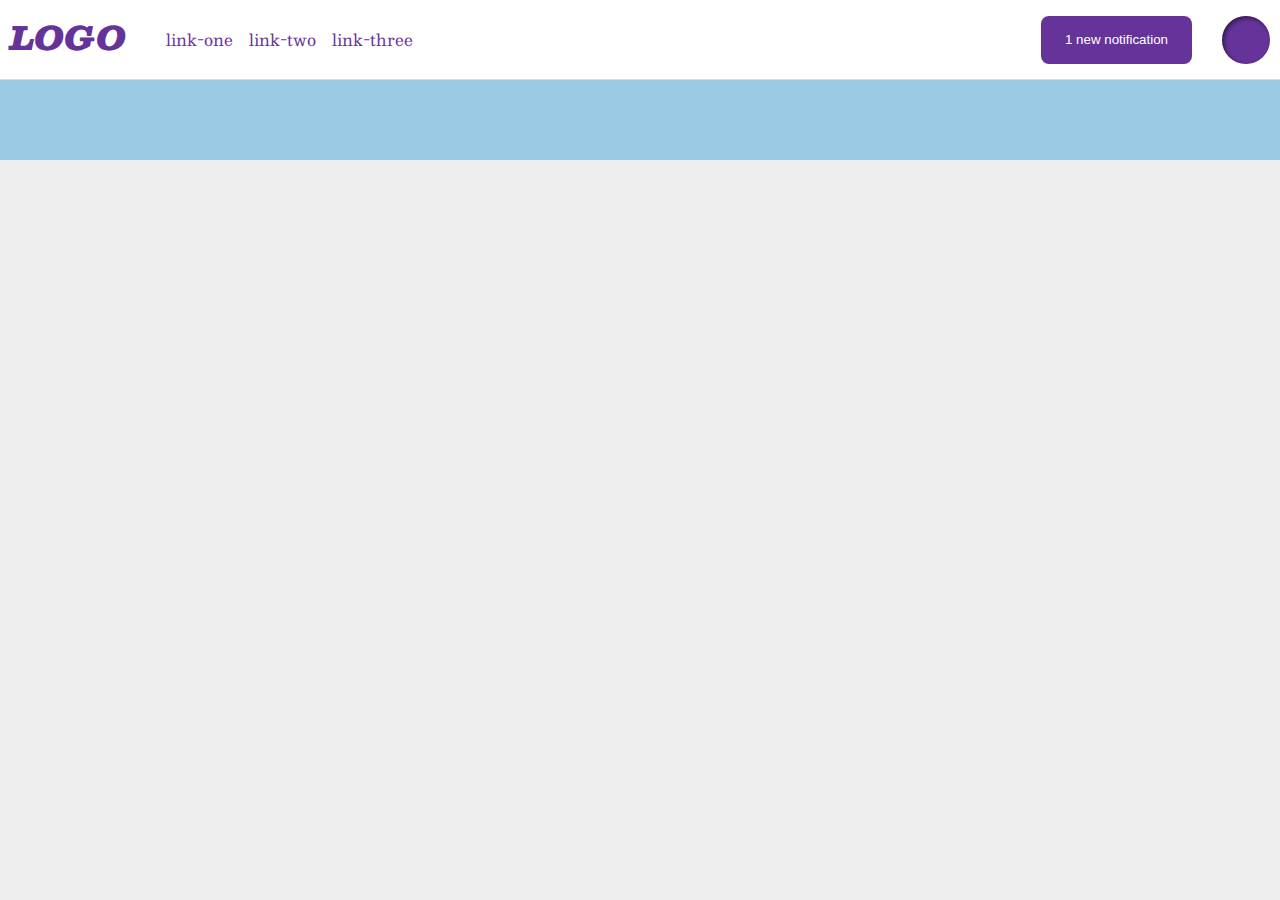
<file: flex/03-flex-header-2/index.html>
<!DOCTYPE html>
<html lang="en">
  <head>
    <meta charset="UTF-8">
    <meta http-equiv="X-UA-Compatible" content="IE=edge">
    <meta name="viewport" content="width=device-width, initial-scale=1.0">
    <title>Flex Header 2</title>
    <link rel="stylesheet" href="style.css">
  </head>
  <body>
    <div class="wholehead">
      <div class="header">
        <div class= "left">
          <div class="logo">
            LOGO
          </div>
          <ul class="links">
            <li><a href="google.com">link-one</a></li>
            <li><a href="google.com">link-two</a></li>
            <li><a href="google.com">link-three</a></li>
        </div>
        </ul>
        <div class="right">
          <button class="notifications">
            1 new notification
          </button>
          <div class="profile-image"></div>
        </div>
      </div>
      <div class="bluebottom"></div>
    </div>
  </body>
</html>
</file>
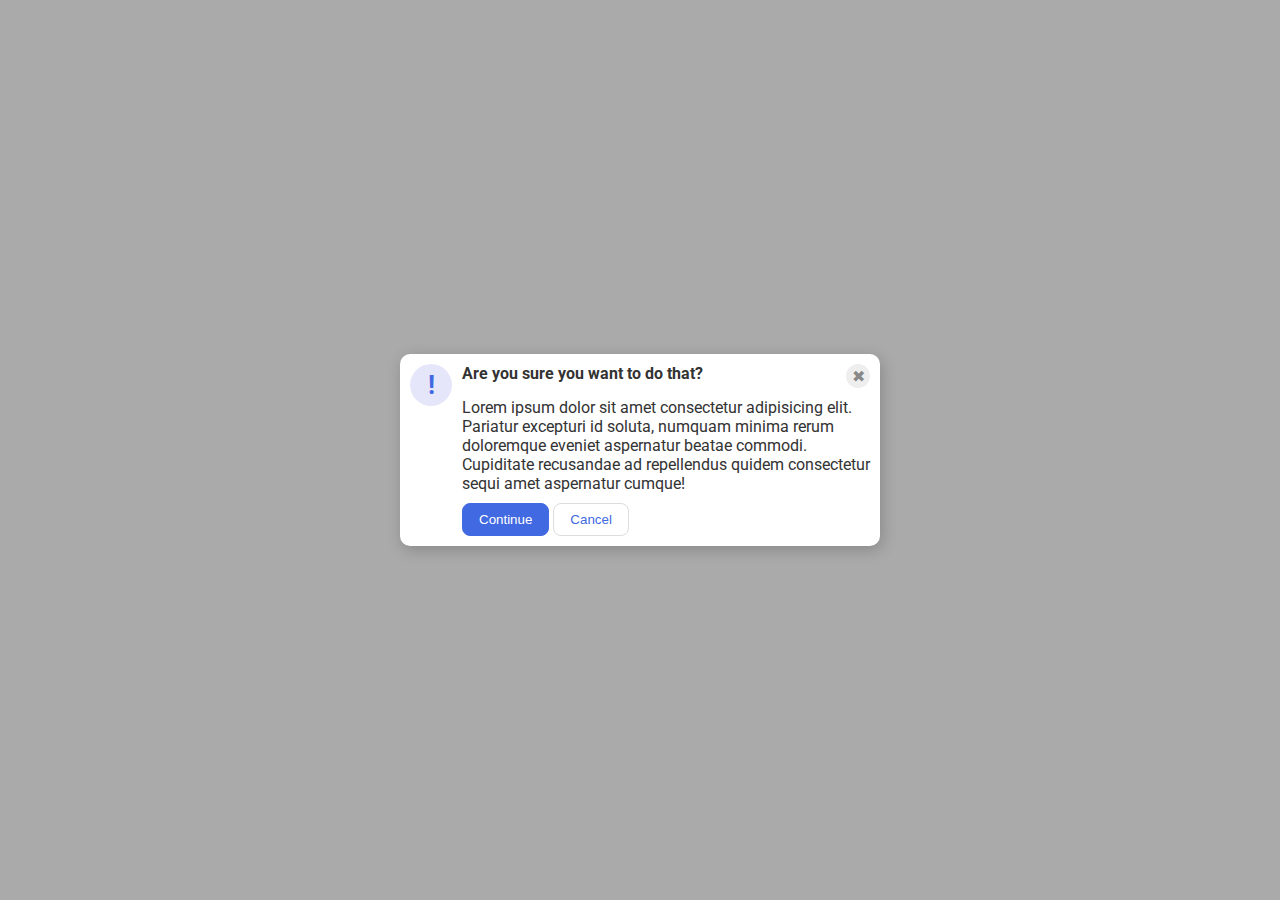
<file: flex/05-flex-modal/index.html>
<!DOCTYPE html>
<html lang="en">
  <head>
    <meta charset="UTF-8">
    <meta http-equiv="X-UA-Compatible" content="IE=edge">
    <meta name="viewport" content="width=device-width, initial-scale=1.0">
    <link rel="stylesheet" href="style.css">
    <title>Modal</title>
  </head>
  <body>
    <div class="modal">

      <div class="left">
        <div class="icon">!</div>
      </div>

      <div class ="right">

        <div class="top">
          <div class="header">Are you sure you want to do that?</div>
          <div class="close-button">✖</div>
        </div>

        <div class="text">Lorem ipsum dolor sit amet consectetur adipisicing elit. Pariatur excepturi id soluta, numquam minima rerum doloremque eveniet aspernatur beatae commodi. Cupiditate recusandae ad repellendus quidem consectetur sequi amet aspernatur cumque!</div>

        <button class="continue">Continue</button>
        <button class="cancel">Cancel</button>
      </div>




    </div>
  </body>
</html>
</file>
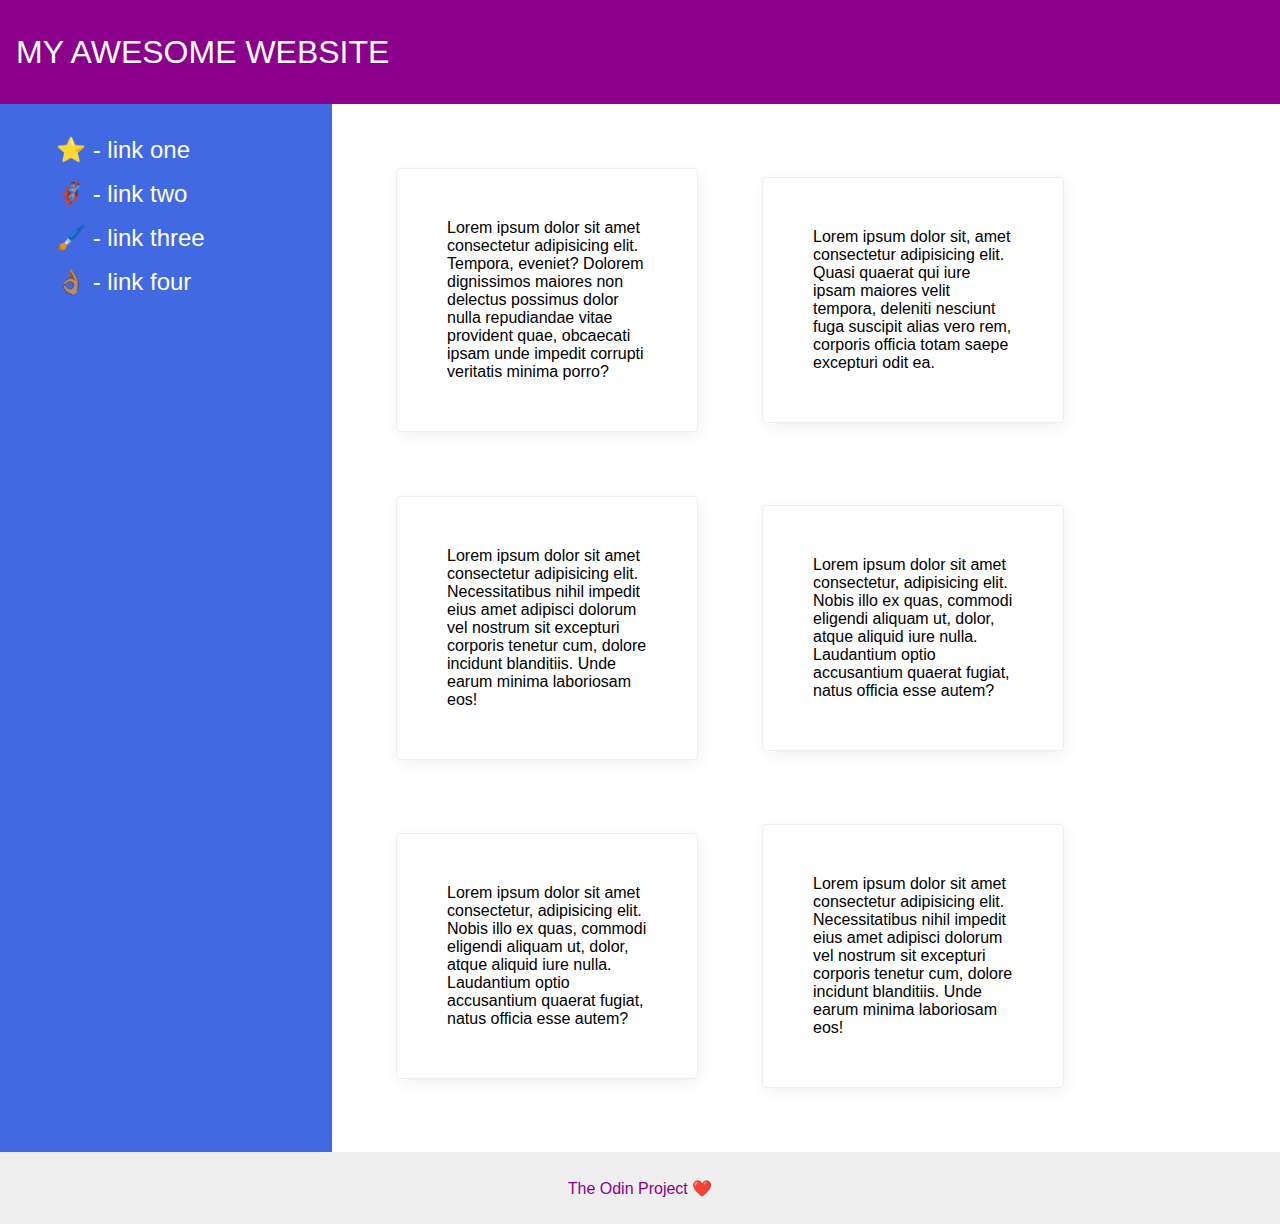
<file: flex/07-flex-layout-2/index.html>
<!DOCTYPE html>
<html lang="en">
  <head>
    <meta charset="UTF-8">
    <meta http-equiv="X-UA-Compatible" content="IE=edge">
    <meta name="viewport" content="width=device-width, initial-scale=1.0">
    <title>The Holy Grail</title>
    <link rel="stylesheet" href="style.css">
  </head>
  <body>
    <div class="header">
      MY AWESOME WEBSITE
    </div>
    
    <div class="middle">

      <div class="sidebar">
        <ul>
          <li><a href="#">⭐ - link one</a></li>
          <li><a href="#">🦸🏽‍♂️ - link two</a></li>
          <li><a href="#">🖌️ - link three</a></li>
          <li><a href="#">👌🏽 - link four</a></li>
        </ul>
      </div>

    <div class="cards">
      <div class="card">Lorem ipsum dolor sit amet consectetur adipisicing elit. Tempora, eveniet? Dolorem dignissimos maiores non delectus possimus dolor nulla repudiandae vitae provident quae, obcaecati ipsam unde impedit corrupti veritatis minima porro?</div>
      <div class="card">Lorem ipsum dolor sit, amet consectetur adipisicing elit. Quasi quaerat qui iure ipsam maiores velit tempora, deleniti nesciunt fuga suscipit alias vero rem, corporis officia totam saepe excepturi odit ea.</div>



      <div class="card">Lorem ipsum dolor sit amet consectetur adipisicing elit. Necessitatibus nihil impedit eius amet adipisci dolorum vel nostrum sit excepturi corporis tenetur cum, dolore incidunt blanditiis. Unde earum minima laboriosam eos!</div>
      <div class="card">Lorem ipsum dolor sit amet consectetur, adipisicing elit. Nobis illo ex quas, commodi eligendi aliquam ut, dolor, atque aliquid iure nulla. Laudantium optio accusantium quaerat fugiat, natus officia esse autem?</div>

      

        
      <div class="card">Lorem ipsum dolor sit amet consectetur, adipisicing elit. Nobis illo ex quas, commodi eligendi aliquam ut, dolor, atque aliquid iure nulla. Laudantium optio accusantium quaerat fugiat, natus officia esse autem?</div>
      <div class="card">Lorem ipsum dolor sit amet consectetur adipisicing elit. Necessitatibus nihil impedit eius amet adipisci dolorum vel nostrum sit excepturi corporis tenetur cum, dolore incidunt blanditiis. Unde earum minima laboriosam eos!</div>
    
    </div>

    </div>

    <div class="footer">
      The Odin Project ❤️
    </div>
  </body>
</html>
</file>
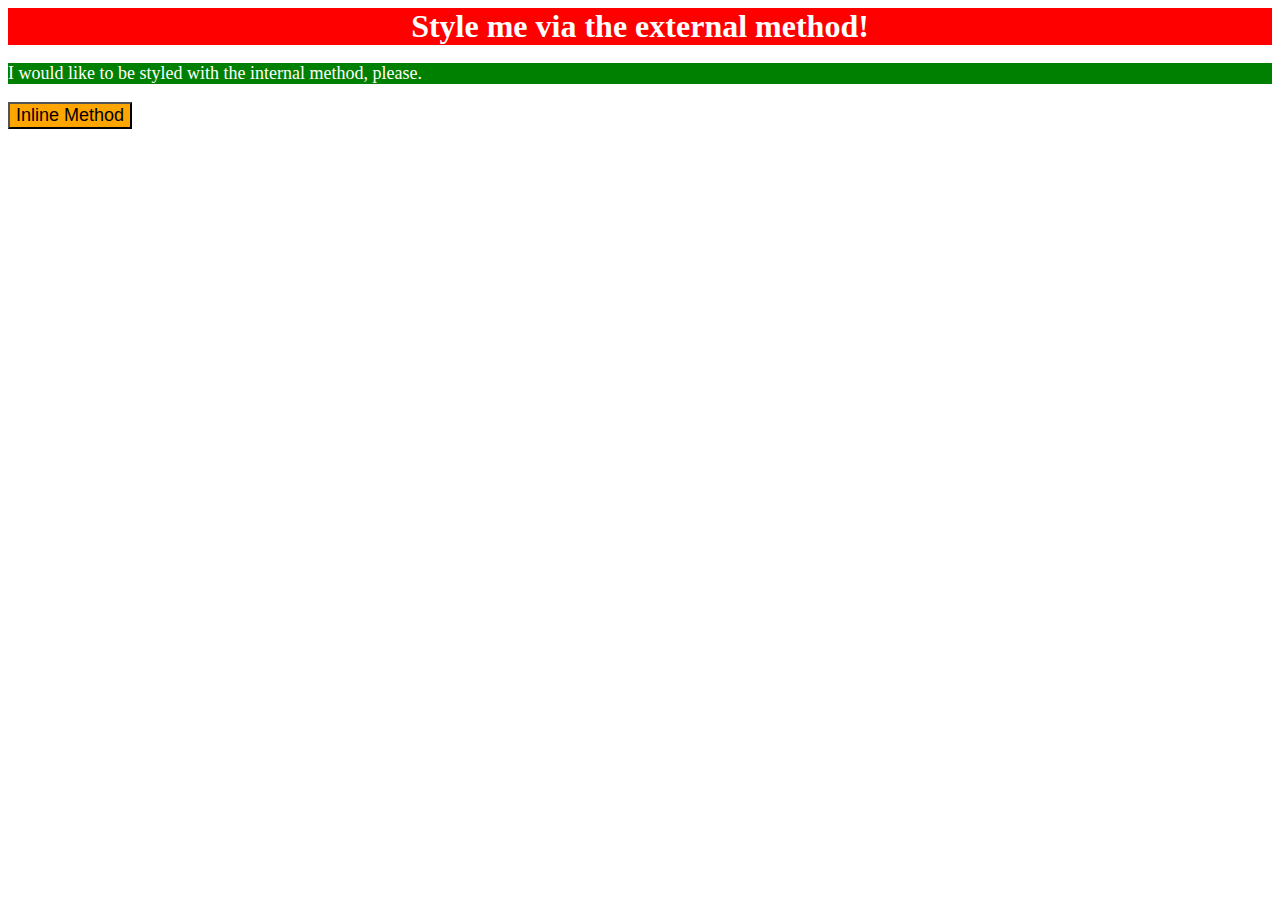
<file: foundations/01-css-methods/index.html>
<!DOCTYPE html>
<html lang="en">
  <head>
    <meta charset="UTF-8">
    <meta http-equiv="X-UA-Compatible" content="IE=edge">
    <meta name="viewport" content="width=device-width, initial-scale=1.0">
    <title>Methods for Adding CSS</title>
    <link rel="stylesheet" href="style.css">
    <style>
      p {
        color: white;
        background-color: green;
        font-size: 18px;
      }
    </style>
  </head>
  <body>
    <div>Style me via the external method!</div>
    <p>I would like to be styled with the internal method, please.</p>
    <button style="background-color: orange; font-size: 18px;">Inline Method</button>
  </body>
</html>
</file>
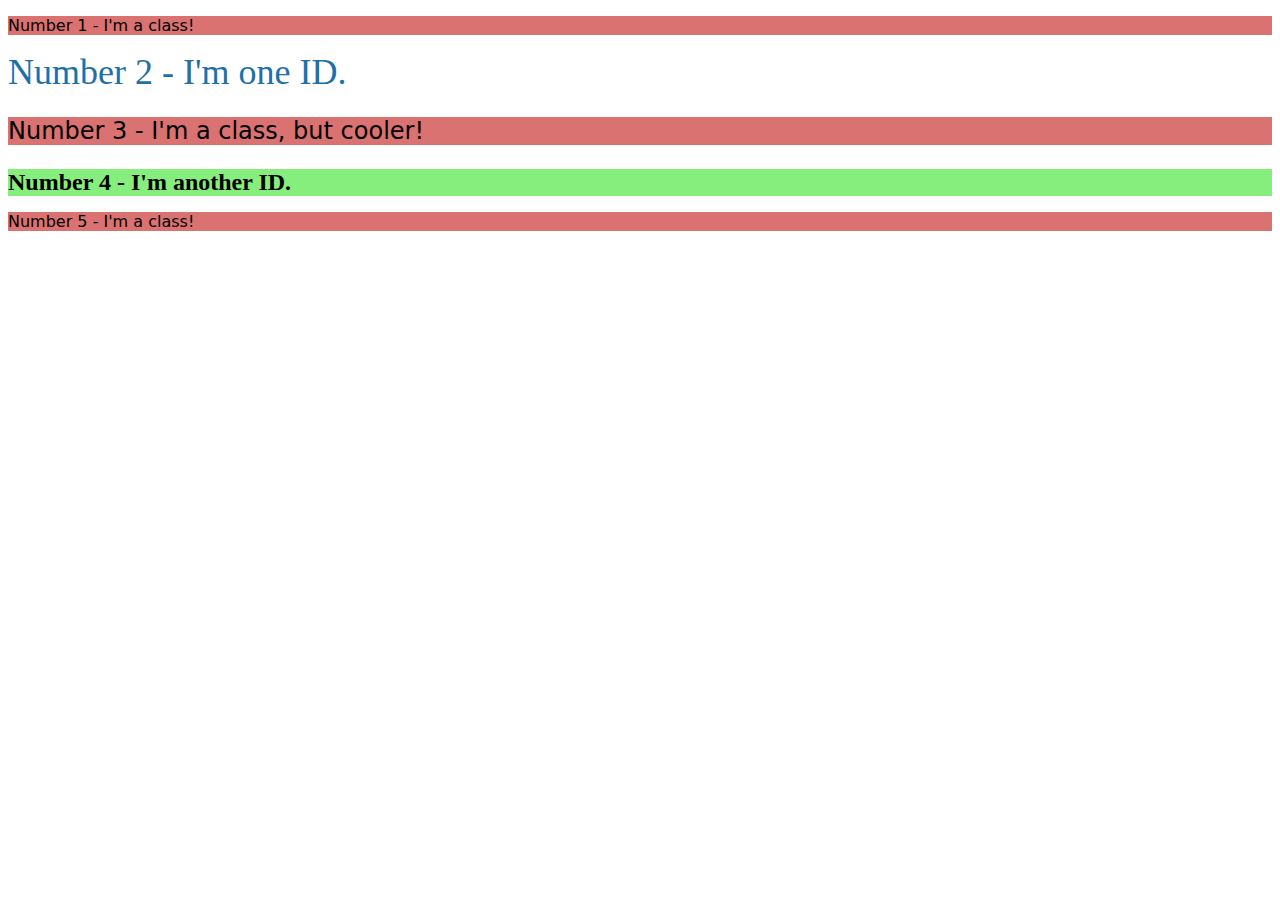
<file: foundations/02-class-id-selectors/index.html>
<!DOCTYPE html>
<html lang="en">
  <head>
    <meta charset="UTF-8">
    <meta http-equiv="X-UA-Compatible" content="IE=edge">
    <meta name="viewport" content="width=device-width, initial-scale=1.0">
    <title>Class and ID Selectors</title>
    <link rel="stylesheet" href="style.css">
  </head>
  <body>
    <p>Number 1 - I'm a class!</p>
    <div id="number2">Number 2 - I'm one ID.</div>
    <p class="number3 fontsize">Number 3 - I'm a class, but cooler!</p>
    <div class ="anotherID fontsize">Number 4 - I'm another ID.</div>
    <p>Number 5 - I'm a class!</p>
  </body>
</html>
</file>
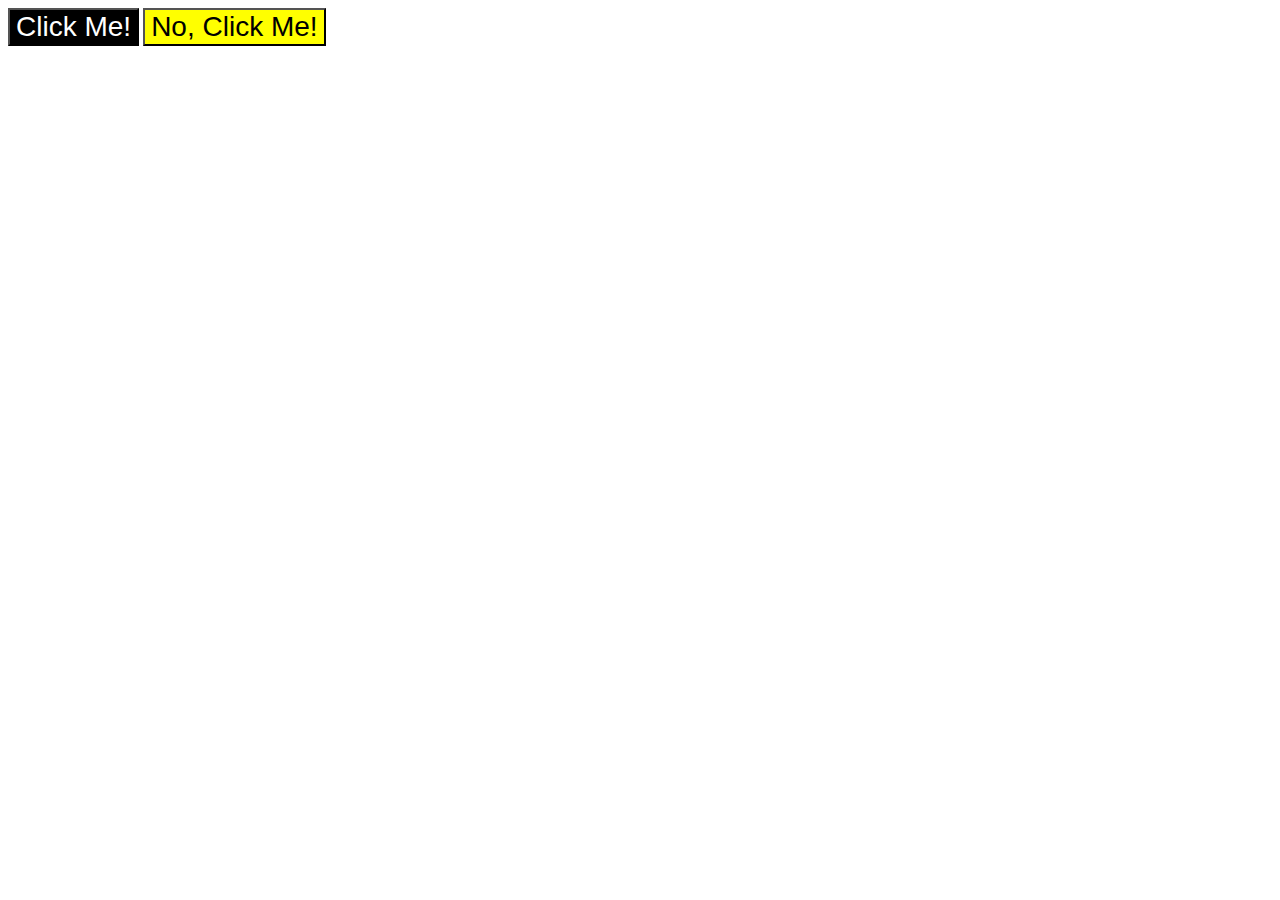
<file: foundations/03-grouping-selectors/index.html>
<!DOCTYPE html>
<html lang="en">
  <head>
    <meta charset="UTF-8">
    <meta http-equiv="X-UA-Compatible" content="IE=edge">
    <meta name="viewport" content="width=device-width, initial-scale=1.0">
    <title>Grouping Selectors</title>
    <link rel="stylesheet" href="style.css">
  </head>
  <body>
    <button class="first">Click Me!</button>
    <button class="second">No, Click Me!</button>
  </body>
</html>
</file>
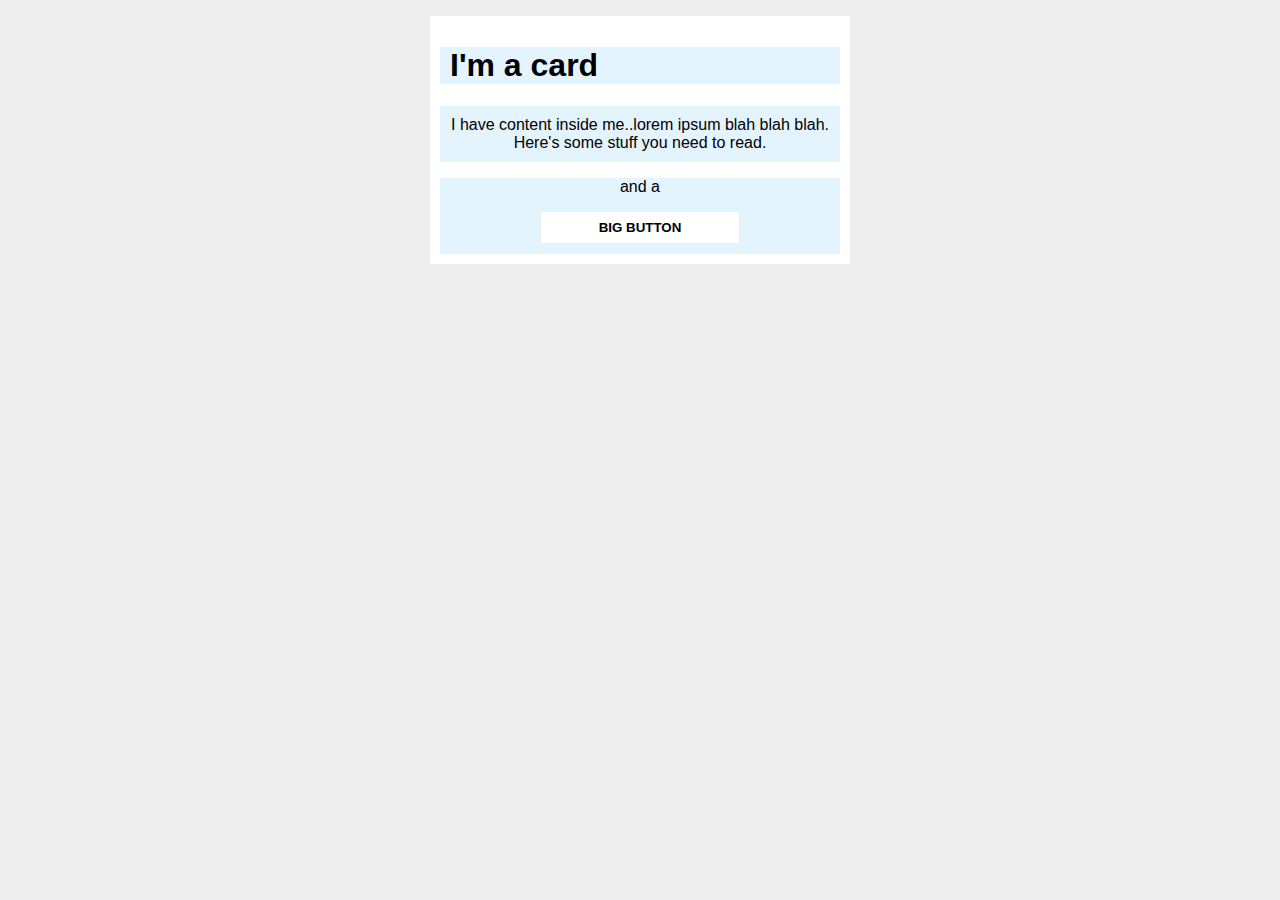
<file: margin-and-padding/02-margin-and-padding-2/index.html>
<!DOCTYPE html>
<html lang="en">
  <head>
    <meta charset="UTF-8">
    <meta http-equiv="X-UA-Compatible" content="IE=edge">
    <meta name="viewport" content="width=device-width, initial-scale=1.0">
    <title>Margin and Padding exercise 2</title>
    <link rel="stylesheet" href="style.css">
  </head>
  <body>
    <div class="card">
      <h1 class="title">I'm a card</h1>
      <div class="content">I have content inside me..lorem ipsum blah blah blah. Here's some stuff you need to read.</div>
      <div class="button-container"><p>and a</p><button>BIG BUTTON</button></div>
    </div>
  </body>
</html>
</file>
<file: flex/03-flex-header-2/style.css>
/* this is some magical font-importing.  
you'll learn about it later. */
@import url('https://fonts.googleapis.com/css2?family=Besley:ital,wght@0,400;1,900&display=swap');

body {
  margin: 0;
  background: #eee;
  font-family: Besley, serif;
}

.wholehead {
  display: flex;
  flex-direction: column;
}

.header {
  background: white;
  border-bottom: 1px solid #ddd;
  box-shadow: 0 0 8px rgba(0,0,0,.1);
  display: flex;
  align-items: center;
  justify-content: space-between;
}

.profile-image {
  background: rebeccapurple;
  box-shadow: inset 2px 2px 4px rgba(0,0,0,.5);
  border-radius: 50%;
  width: 48px;
  height: 48px;
}

.logo {
  color: rebeccapurple;
  font-size: 32px;
  font-weight: 900;
  font-style: italic;
}

button {
  border: none;
  border-radius: 8px;
  background: rebeccapurple;
  color: white;
  padding: 8px 24px;
}

a {
  /* this removes the line under our links */
  text-decoration: none;
  color: rebeccapurple;
}

ul {
  list-style-type: none;
  display: flex;
  gap: 16px;
}

.left, .right {
  margin: 10px;
  display: flex;
}

.notifications {
  margin-right: 30px;
}

.bluebottom {
  height: 80px;
  background: rgb(155, 202, 228);
}
</file>
<file: flex/05-flex-modal/style.css>
@import url('https://fonts.googleapis.com/css2?family=Roboto:wght@400;700&display=swap');

html, body {
  height: 100%;
}

body {
  font-family: Roboto, sans-serif;
  margin: 0;
  background: #aaa;
  color: #333;
  /* I'll give you this one for free lol */
  display: flex;
  align-items: center;
  justify-content: center;

}


.modal {
  background: white;
  width: 480px;
  border-radius: 10px;
  box-shadow: 2px 4px 16px rgba(0,0,0,.2);
  display: flex;

}

.top{
  display: flex;
  justify-content: space-between;
}

.header {
  font-weight: bold;
  margin-top: 10px;
  margin-bottom: 10px;
}

.icon {
  color: royalblue;
  font-size: 26px;
  font-weight: 700;
  background: lavender;
  width: 42px;
  height: 42px;
  border-radius: 50%;
  display: flex;
  align-items: center;
  justify-content: center;
  margin: 10px;
}

.close-button {
  background: #eee;
  border-radius: 50%;
  color: #888;
  font-weight: 400;
  font-size: 16px;
  height: 24px;
  width: 24px;
  display: flex;
  align-items: center;
  justify-content: center;
  margin: 10px;
}

button {
  padding: 8px 16px;
  border-radius: 8px;
  margin-bottom: 10px;
}

button.continue {
  background: royalblue;
  border: 1px solid royalblue;
  color: white;
}

button.cancel {
  background: white;
  border: 1px solid #ddd;
  color: royalblue;
}

.text {
  margin-bottom: 10px;
}
</file>
<file: flex/07-flex-layout-2/style.css>
body {
  font-family: -apple-system, BlinkMacSystemFont, 'Segoe UI', Roboto, Oxygen, Ubuntu, Cantarell, 'Open Sans', 'Helvetica Neue', sans-serif;
  margin: 0;
  min-height: 100vh;
  display: flex;
  flex-direction: column;
}

.middle {
  display: flex;
  flex: auto;
}

.header {
  height: 72px;
  background: darkmagenta;
  color: white;

  display: flex;
  font-size: 32px;
  font-weight: 900px;
  align-items: center;
  padding: 16px;
}

.footer {
  height: 72px;
  background: #eee;
  color: darkmagenta;
  min-height: 72px;

  display: flex;
  justify-content: center;
  align-items: center;


}

.sidebar {
  width: 300px;
  background: royalblue;
  flex-shrink: 0;
  padding: 16px;

}


a {
  text-decoration: none;
  color: white;
  font-size: 24px;
}

ul {
  list-style-type: none;
}

li {
  margin-bottom: 16px;
}

.card {
  border: 1px solid #eee;
  box-shadow: 2px 4px 16px rgba(0,0,0,.06);
  border-radius: 4px;

  padding: 50px;
  margin: 32px;
  max-width: 200px;
  min-height: 75px;
}

.cards {
  display: flex;
  flex-wrap: wrap;
  padding: 32px;
  align-items: center;
}
</file>
<file: foundations/01-css-methods/style.css>
div {
    color: white;
    background-color: red;
    font-size: 32px;
    text-align: center;
    font-weight: bold;
}
</file>
<file: foundations/02-class-id-selectors/style.css>
p {
    background-color: rgb(218, 114, 114);
    font-family: Verdana, "DejaVu Sans", sans-serif;
}

.anotherID {
    background-color: rgb(134, 238, 124);
    font-weight: bold;
}

#number2 {
    color: rgb(31, 112, 167);
    font-size: 36px;
}

.fontsize {
    font-size: 24px;
}
</file>
<file: foundations/03-grouping-selectors/style.css>
.first,
.second {
    font-size: 28px;
    font-family: Helvetica, "Times New Roman", sans-serif;
}

.first {
    background-color: black;
    color: white;
}

.second {
    background-color: yellow;
}
</file>
<file: margin-and-padding/02-margin-and-padding-2/style.css>
body {
  background: #eee;
  font-family: sans-serif;
  margin: 10px;
}

.card {
  width: 400px;
  background: #fff;
  margin: 16px auto;
  padding: 10px;
}

.title {
  background: #e3f4ff;
  padding-left: 10px;
}

.content {
  background: #e3f4ff;
  text-align: center;
  padding: 10px;
}

.button-container {
  background: #e3f4ff;
  text-align: center;
}

p {
  margin-bottom: 10px;
}

button {
  background: white;
  border: 1px solid #eee;
  padding: 8px 20px;
  width: 200px;
  font-weight: bold;
  margin-top: 5px;
  margin-bottom: 10px;
}
</file>
